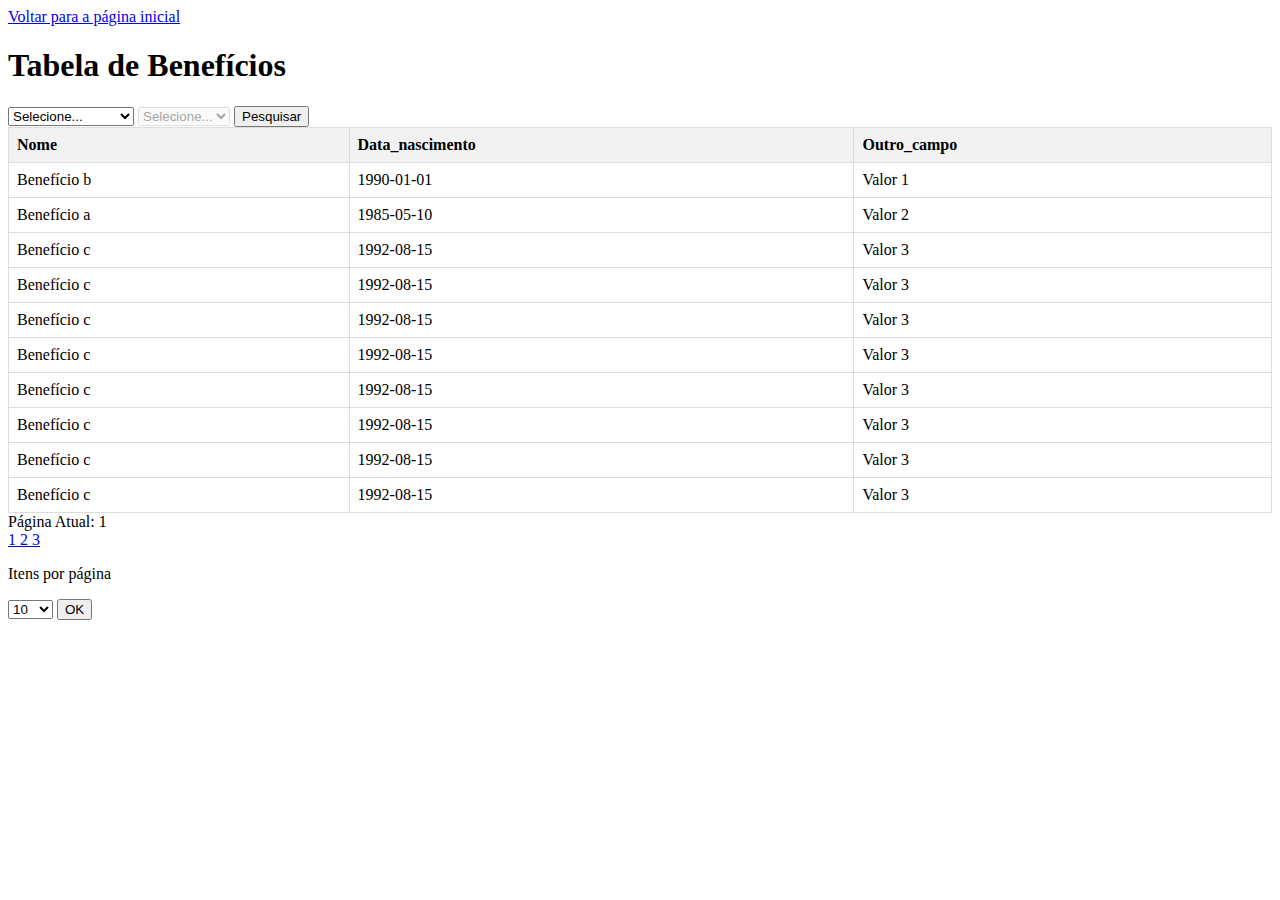
<file: src/consulta/consulta.html>
<!DOCTYPE html>
<html lang="pt-br">
<head>
    <meta charset="UTF-8">
    <meta name="viewport" content="width=device-width, initial-scale=1.0">
    <title>Tabela de Benefícios</title>
    <link rel="stylesheet" href="styles.css">
</head>
<body>
    <a href="../../index.html">Voltar para a página inicial</a>
    <div class="container">

        <h1>Tabela de Benefícios</h1>

        <div class="search">

            <select id="tableColumnSelect">
                <option value="">Selecione...</option>
            </select>
            
            <select id="tableValueSelect" disabled>
                <option value="">Selecione...</option>
            </select>

            <button onclick="searchByValue()">Pesquisar</button>

        </div>

        <table id="beneficiosTable"></table>

        <div id="pageCurrent"></div>
        <div id="pagination"></div>

        <div id="div_itemsPerPage">
            <p>Itens por página</p>
            <select id="itemsPerPage">
                <option value="10">10</option>
                <option value="20">20</option>
                <option value="30">30</option>
                <option value="40">40</option>
                <option value="50">50</option>
                <option value="60">60</option>
                <option value="70">70</option>
                <option value="80">80</option>
                <option value="90">90</option>
                <option value="100">100</option>
            </select>
            <button onclick="selectItemsPerPage()">OK</button>
        </div>
        
    </div>
    <script src="script.js"></script>
</body>
</html>
</file>
<file: src/consulta/styles.css>
/* Estilos CSS */
/* Estilos da tabela */
table {
  border-collapse: collapse;
  width: 100%;
}
th,
td {
  border: 1px solid #dddddd;
  text-align: left;
  padding: 8px;
}
th {
  background-color: #f2f2f2;
}
/* Estilos dos filtros */
.filter-container {
  margin-bottom: 20px;
}
</file>
